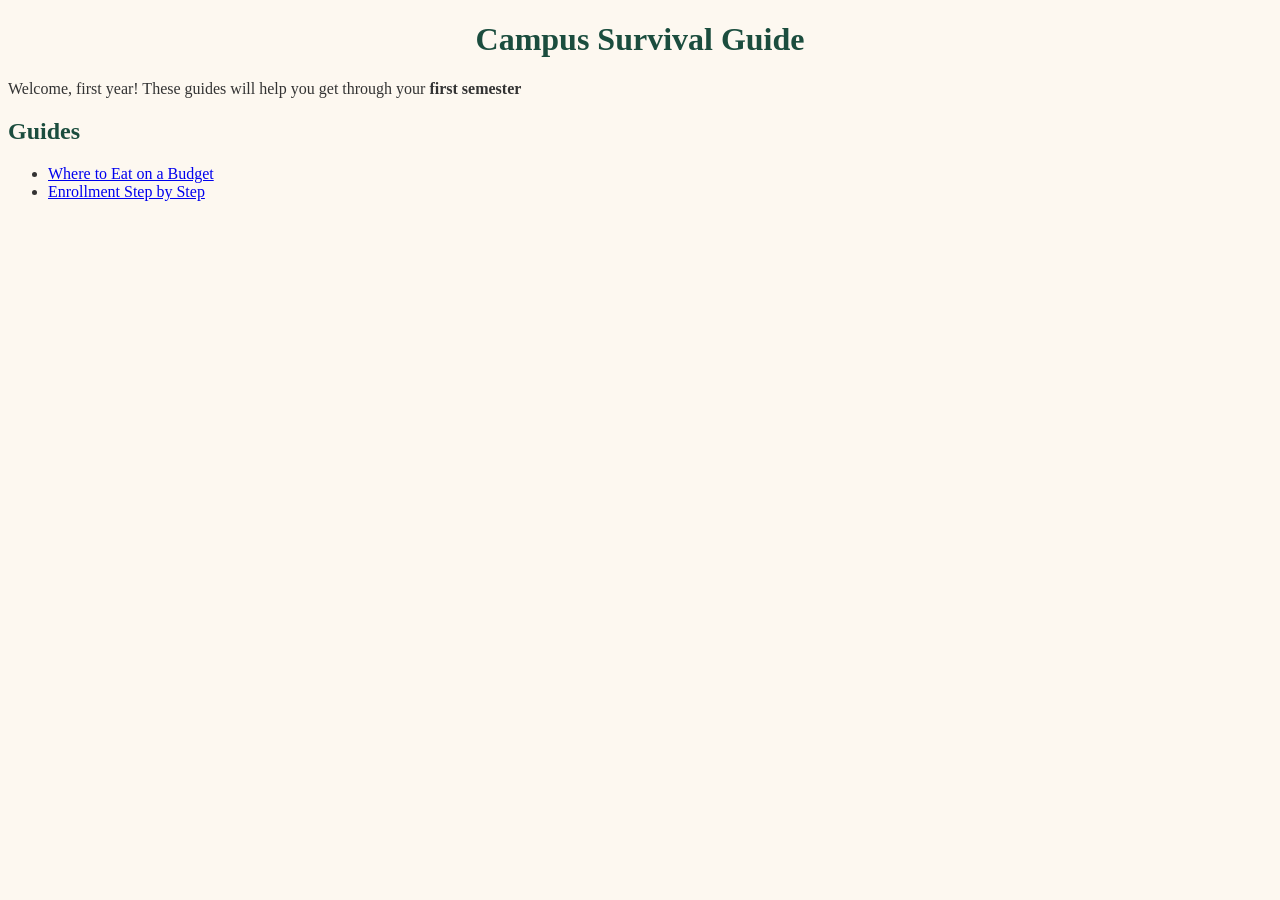
<file: index.html>
<!DOCTYPE html>
<html lang="en">

<head>
    <meta charset="UTF-8">
    <meta name="viewport" content="width=device-width, initial-scale=1.0">
    <link rel="stylesheet" href="style.css">
    <title>Campus Survival Guide</title>
</head>

<body>
    <h1>Campus Survival Guide</h1>
    <p>Welcome, first year! These guides will help you get through your <strong>first semester</strong></p>
    <h2>Guides</h2>
    <ul>
        <li><a href="guides/food.html">Where to Eat on a Budget</a></li>
        <li><a href="guides/enrollment.html">Enrollment Step by Step</a></li>

    </ul>
</body>

</html>
</file>
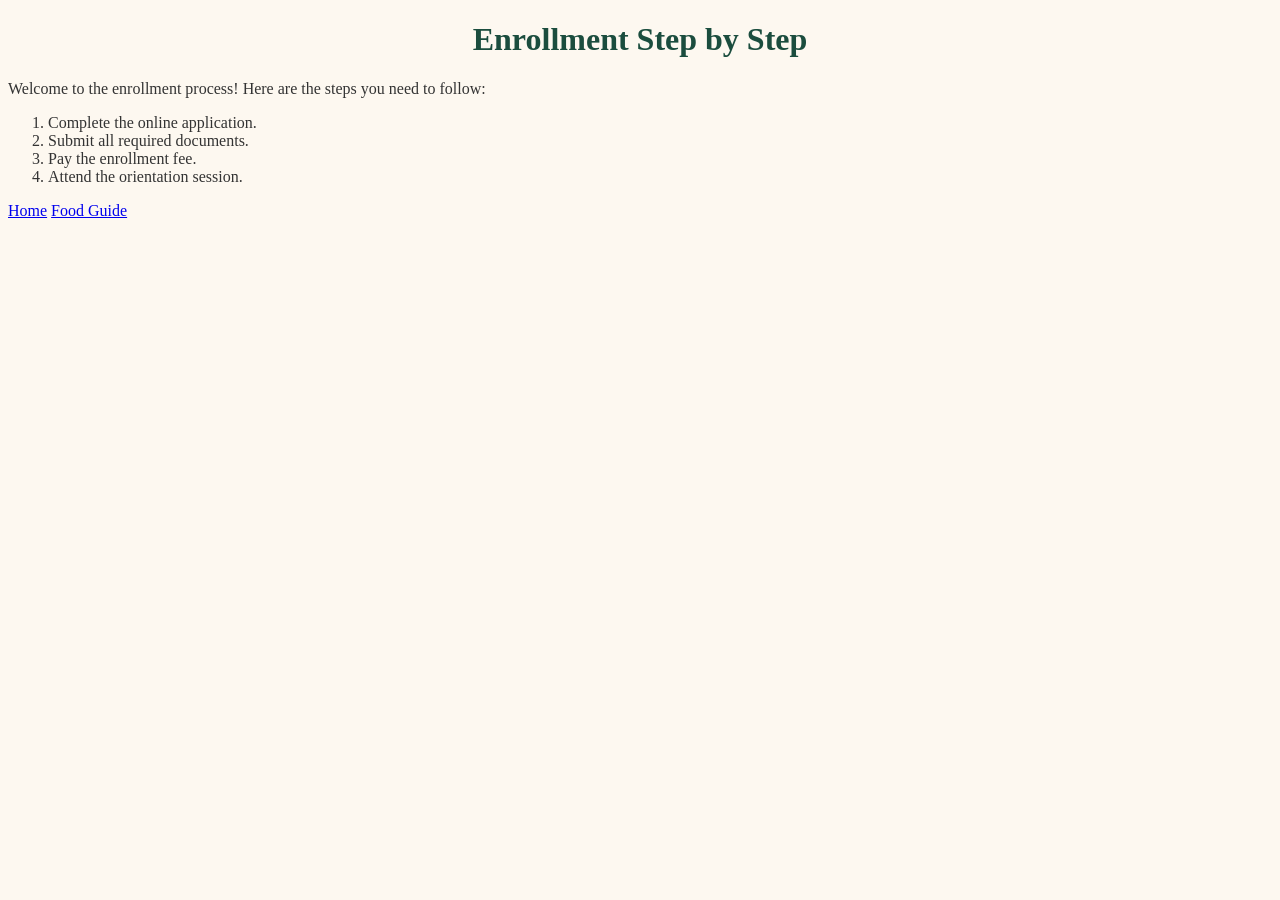
<file: guides/enrollment.html>
<!DOCTYPE html>
<html lang="en">

<head>
    <meta charset="UTF-8">
    <meta name="viewport" content="width=device-width, initial-scale=1.0">
    <link rel="stylesheet" href="../style.css">
    <title>Enrollment Guide</title>
</head>

<body>
    <h1>Enrollment Step by Step</h1>
    <p>Welcome to the enrollment process! Here are the steps you need to follow:</p>

    <ol>
        <li> Complete the online application.</li>
        <li> Submit all required documents.</li>
        <li> Pay the enrollment fee.</li>
        <li> Attend the orientation session.</li>
    </ol>

    <!-- back home: up one folder-->
    <a href="../index.html">Home</a>

    <!--Back to food: same folder  -->
    <a href="food.html">Food Guide</a>
</body>

</html>
</file>
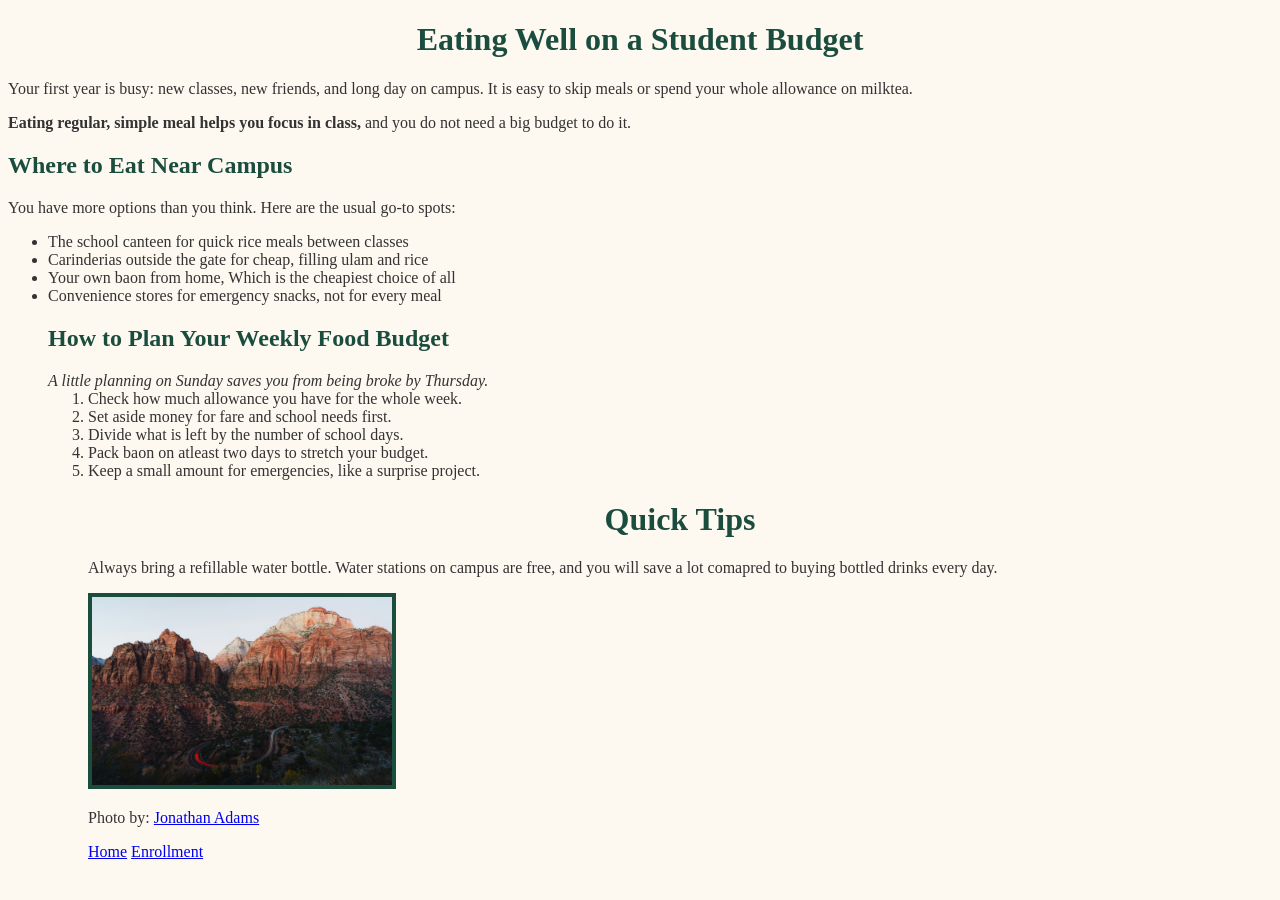
<file: guides/food.html>
<!DOCTYPE html>
<html lang="en">

<head>
    <meta charset="UTF-8">
    <meta name="viewport" content="width=device-width, initial-scale=1.0">
    <link rel="stylesheet" href="../style.css">
    <title>Food Guide</title>
</head>

<body>
    <h1>Eating Well on a Student Budget</h1>
    <p>Your first year is busy: new classes, new friends, and long day on campus. It is easy to skip meals or spend your
        whole allowance on milktea.</p>
    <strong>Eating regular, simple meal helps you focus in class,</strong> and you do not need a big budget to do it.

    <h2>Where to Eat Near Campus</h2>
    <p>You have more options than you think. Here are the usual go-to spots:</p>
    <ul>
        <li>The school canteen for quick rice meals between classes</li>
        <li>Carinderias outside the gate for cheap, filling ulam and rice</li>
        <li>Your own baon from home, Which is the cheapiest choice of all</li>
        <li>Convenience stores for emergency snacks, not for every meal</li>

        <h2>How to Plan Your Weekly Food Budget</h2>
        <em>A little planning on Sunday saves you from being broke by Thursday.</em>

        <ol>
            <li> Check how much allowance you have for the whole week.</li>
            <li> Set aside money for fare and school needs first.</li>
            <li> Divide what is left by the number of school days.</li>
            <li> Pack baon on atleast two days to stretch your budget.</li>
            <li> Keep a small amount for emergencies, like a surprise project.</li>

            <h1>Quick Tips</h1>
            <p>Always bring a refillable water bottle. Water stations on campus are free, and you will save a lot
                comapred to buying bottled drinks every day.</p>

            <img src="../images/canteen.jpg" alt="A winding road with light trails below towering red sandstone cliffs in Zion National Park" width="300">
            <p>Photo by: <a href="https://unsplash.com/photos/winding-road-below-zion-national-park-cliffs-Oh_M6atXMtk"
                    target="_blank">Jonathan Adams</a></p>

            <!--Back home: Up one folder -->
            <a href="../index.html">Home</a>

            <!--Back to enrollment: same folder  -->
            <a href="enrollment.html">Enrollment</a>
</body>

</html>
</file>
<file: style.css>
body {
    font-family: 'Times New Roman', Times, serif;
    color: #333;
    background-color: #fdf8f0;
}

h1, h2 {
    color: #1B4D3E;
}

h1 {
    text-align: center;
}

.intro {
    font-size: 20px;
}
.tip {
    background-color: #FFF4CC;
    padding: 16px;
    border: 2px solid #E0A800;
    margin: 24px 0;
}
img {
    border: 4px solid #1B4D3E;
}
</file>
